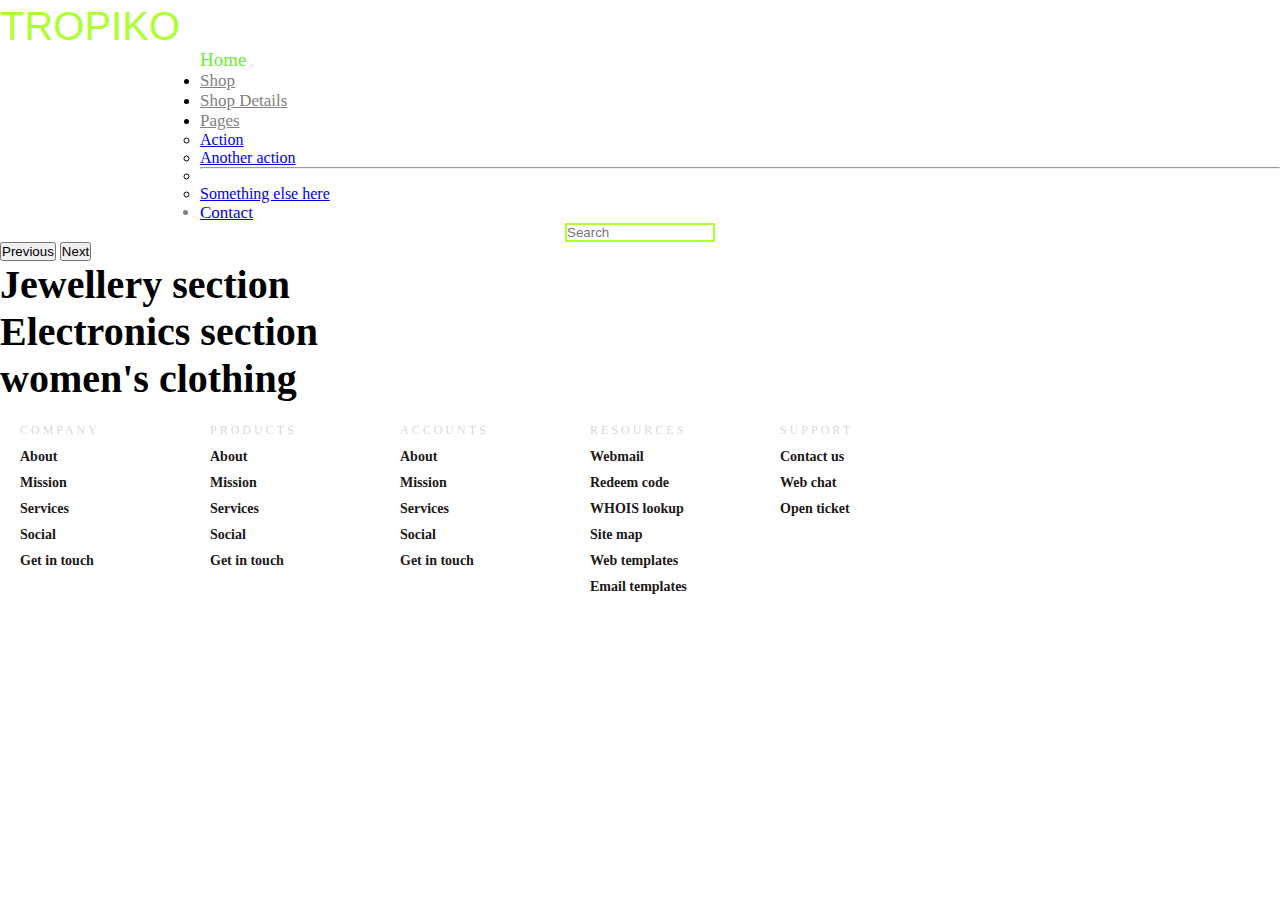
<file: taskserver/client/index.html>
<!DOCTYPE html>
<html lang="en">
<head>
    <meta charset="UTF-8">
    <meta name="viewport" content="width=device-width, initial-scale=1.0">
    <title>node</title><link href="https://cdn.jsdelivr.net/npm/bootstrap@5.0.2/dist/css/bootstrap.min.css" rel="stylesheet" integrity="sha384-EVSTQN3/azprG1Anm3QDgpJLIm9Nao0Yz1ztcQTwFspd3yD65VohhpuuCOmLASjC" crossorigin="anonymous">
    <link rel="stylesheet" href="style.css">
</head>
<body>
    <div class="container mb-5">
        <div class="row pt-3">
            <div class="col-2 fruitables">TROPIKO</div>
            <div class="col-9 pt-1"><nav class="navbar navbar-expand-lg navbar-light  ">
                <div class="container-fluid navbar1">
                  <a class="navbar home mx-2" href="#">Home</a>
                  <button class="navbar-toggler" type="button" data-bs-toggle="collapse" data-bs-target="#navbarSupportedContent" aria-controls="navbarSupportedContent" aria-expanded="false" aria-label="Toggle navigation">
                    <span class="navbar-toggler-icon"></span>
                  </button>
                  <div class="collapse navbar-collapse" id="navbarSupportedContent">
                    <ul class="navbar-nav me-auto mb-2 mb-lg-0">
                      <li class="nav-item">
                        <a class="nav-link active px-2 navtext" aria-current="page" href="#">Shop</a>
                      </li>
                      <li class="nav-item px-2">
                        <a class="nav-link navtext" href="#">Shop Details</a>
                      </li>
                      <li class="nav-item dropdown  px-2">
                        <a class="nav-link dropdown-toggle navtext" href="#" id="navbarDropdown" role="button" data-bs-toggle="dropdown" aria-expanded="false">
                          Pages
                        </a>
                        <ul class="dropdown-menu" aria-labelledby="navbarDropdown">
                          <li><a class="dropdown-item" href="#">Action</a></li>
                          <li><a class="dropdown-item" href="#">Another action</a></li>
                          <li><hr class="dropdown-divider"></li>
                          <li><a class="dropdown-item" href="#">Something else here</a></li>
                        </ul>
                      </li>
                      <li class="nav-item  px-2 navtext">
                        <a class="nav-link disabled" href="#" tabindex="-1" aria-disabled="true">Contact</a>
                      </li>
                    </ul>
                    
                  </div>
                </div>
              </nav></div>
            <div class="col-1 pt-3 nav3">
              <input class="form-control" type="search" placeholder="Search" aria-label="Search">
            </div>
        </div>
    </div>

     <div class="container lh-lg p-2">
      <div id="carouselExampleControls" class="carousel slide" data-bs-ride="carousel">
        <div class="carousel-inner " id="carouselidd">
          
        </div>
        <button class="carousel-control-prev" type="button" data-bs-target="#carouselExampleControls" data-bs-slide="prev">
          <span class="carousel-control-prev-icon" aria-hidden="true"></span>
          <span class="visually-hidden">Previous</span>
        </button>
        <button class="carousel-control-next" type="button" data-bs-target="#carouselExampleControls" data-bs-slide="next">
          <span class="carousel-control-next-icon" aria-hidden="true"></span>
          <span class="visually-hidden">Next</span>
        </button>
      </div>
     </div>
     <div class="container mt-5"> <div class="jwellery mt-5 mb-5">Jewellery section</div></div>
     <div id="datacontainerdiv1" class="container d-flex gap-3"></div>
     <div class="container mt-5"> <div class="jwellery mt-5 mb-5">Electronics section</div></div>
     <div id="datacontainerdiv2" class="container  gap-3"></div>
     <div class="container mt-5"> <div class="jwellery mt-5 mb-5">women's clothing</div></div>
     <div id="datacontainerdiv3" class="container  gap-3"></div>
     <div class="container"><div class="div border-bottom  border-secondary"></div></div>
     <div class="container">
      <div class="footer">
        <div class="contain">
        <div class="col">
          <h1 class="text-dark">Company</h1>
          <ul>
            <li>About</li>
            <li>Mission</li>
            <li>Services</li>
            <li>Social</li>
            <li>Get in touch</li>
          </ul>
        </div>
        <div class="col">
          <h1 class="text-dark">Products</h1>
          <ul>
            <li>About</li>
            <li>Mission</li>
            <li>Services</li>
            <li>Social</li>
            <li>Get in touch</li>
          </ul>
        </div>
        <div class="col">
          <h1 class="text-dark">Accounts</h1>
          <ul>
            <li>About</li>
            <li>Mission</li>
            <li>Services</li>
            <li>Social</li>
            <li>Get in touch</li>
          </ul>
        </div>
        <div class="col">
          <h1 class="text-dark">Resources</h1>
          <ul>
            <li>Webmail</li>
            <li>Redeem code</li>
            <li>WHOIS lookup</li>
            <li>Site map</li>
            <li>Web templates</li>
            <li>Email templates</li>
          </ul>
        </div>
        <div class="col">
          <h1 class="text-dark">Support</h1>
          <ul>
            <li>Contact us</li>
            <li>Web chat</li>
            <li>Open ticket</li>
          </ul>
        </div>
        
      <div class="clearfix"></div>
      </div>
      </div>
     </div>

    <script src="https://cdn.jsdelivr.net/npm/bootstrap@5.0.2/dist/js/bootstrap.bundle.min.js" integrity="sha384-MrcW6ZMFYlzcLA8Nl+NtUVF0sA7MsXsP1UyJoMp4YLEuNSfAP+JcXn/tWtIaxVXM" crossorigin="anonymous"></script>
    <script src="script.js"></script>
</body>
</html>
</file>
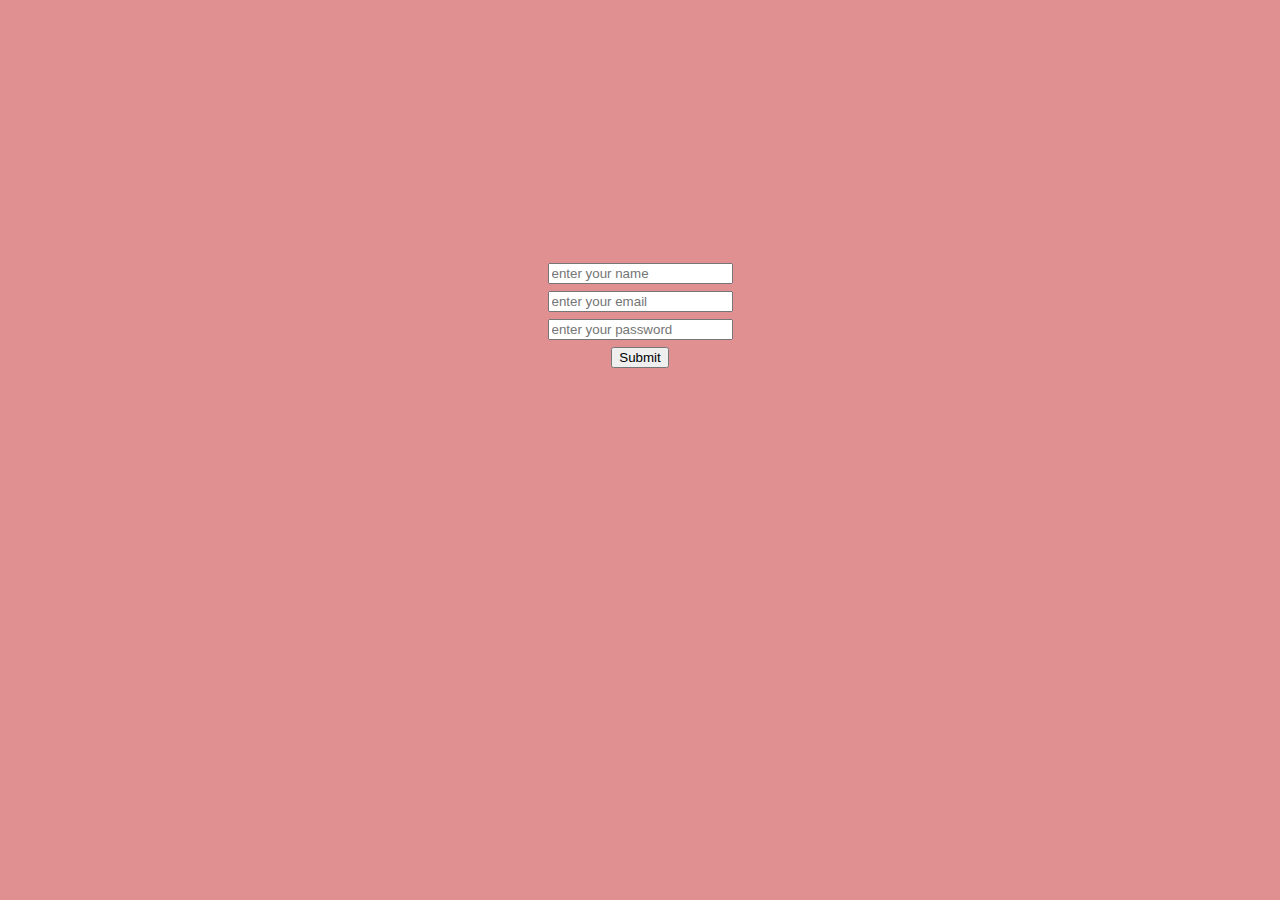
<file: client/addUser.html>
<!DOCTYPE html>
<html lang="en">
<head>
    <meta charset="UTF-8">
    <meta name="viewport" content="width=device-width, initial-scale=1.0">
    <title>DMS</title><link rel="stylesheet" href="style.css">
</head>
<body>
    <form onsubmit="addUser(event)">
        <div> 
            <input type="textkbox" name="name" id="name" placeholder="enter your name">
            <div id="name-error"></div>
        </div>
       
        <div> 
            <input type="textbox" name="email" id="email" placeholder="enter your email">
            <div id="email-error"></div>
        </div>

        <div> 
            <input type="password" name="password" id="password" placeholder="enter your password">
            <div id="password-error"></div>
        </div>
        
          <input type="submit">
      </form>
    <script src="script.js"></script>
</body>
</html>
</file>
<file: taskserver/client/style.css>
*{
    padding: 0;
    margin: 0;
}
.fruitables{
    font-size: 40px;
    font-weight: 500;
    font-family: 'Franklin Gothic Medium', 'Arial Narrow', Arial, sans-serif;
    color: greenyellow;
    padding-top: 4px;
}
.navbar1{
   margin-left: 200px;

}
.home{
    color: rgb(104, 239, 51);
    text-decoration: none;
    font-size: 19px;
    font-weight: 500;
}
.navtext{
    font-size: 17px;
    font-weight: 500;
    color: grey;
}
.nav3{
display: flex;
justify-content: space-evenly;
}
.form-control{
    width: 150px;
    border: 2px solid greenyellow;
}
#titleid{
    font-size: 50px;
    font-weight: 800;
    color: black;
}
#descriptionid{
    font-size: 30px;
    font-weight: 300;
    color: gray;
}
#categoryid,#ratingid{
    font-size: 30px;
    font-weight: 500;
    color: gray;
}

.carouseldiv{
    display: flex;
    
}
.carouselimg{
    width: 300px;
    height: 300px;
    margin-left: 15px;
}
.carouselimg1{
    width: 150px;
    height: 150px;
}
#maindiv{
    width: 100%;
}
#datacontainer1,#datacontainer2{
    width: 85%;
}
#titleid1,#titleid2{
    font-size: 15px;
    font-weight: 700;
}
#categoryid1,#categoryid2{
    font-size: 15px;
    font-weight: 700;
    color: gray;
}
#datacontainer1:hover {
    
    box-shadow: 3px 3px 30px 10px  rgb(228, 124, 124);
}
/* #datacontainer1:hover {
    
    
} */
/* #datacontainer3:hover {
    
    
} */
.jwellery{
    font-size: 40px;
    font-weight: 700;
    color: black;
}
#datacontainerdiv2{
    display: grid;
    grid-template-columns: repeat(3,1fr);
}
#datacontainerdiv3{
    display: grid;
    grid-template-columns: repeat(3,1fr);
}
.producttext{
    font-size: 50px;
    font-weight: 500;
    text-decoration: underline;
}
.viewtext{
    font-size: 40px;
    font-weight: 500;
}













.footer {
    width: 100%;
    position: relative;
    height: auto;
  }
  .footer .col {
    width: 190px;
    height: auto;
    float: left;
    box-sizing: border-box;
    -webkit-box-sizing: border-box;
    -moz-box-sizing: border-box;
    padding: 0px 20px 20px 20px;
  }
  .footer .col h1 {
    margin: 0;
    padding: 0;
    font-family: inherit;
    font-size: 12px;
    line-height: 17px;
    padding: 20px 0px 5px 0px;
    color: rgba(26, 24, 24, 0.2);
    font-weight: normal;
    text-transform: uppercase;
    letter-spacing: 0.250em;
  }
  .footer .col ul {
    list-style-type: none;
    margin: 0;
    padding: 0;
  }
  .footer .col ul li {
    color: #1c1818;
    font-size: 14px;
    font-family: inherit;
    font-weight: bold;
    padding: 5px 0px 5px 0px;
    cursor: pointer;
    transition: .2s;
    -webkit-transition: .2s;
    -moz-transition: .2s;
  }
  .social ul li {
    display: inline-block;
    padding-right: 5px !important;
  }
  
  .footer .col ul li:hover {
    color: #161313;
    transition: .1s;
    -webkit-transition: .1s;
    -moz-transition: .1s;
  }
  .clearfix {
    clear: both;
  }
</file>
<file: client/style.css>
body{
    background-color: rgb(224, 144, 144);
    font-size: 25px;
    text-align: center;
    margin-top: 20%;
}
</file>
